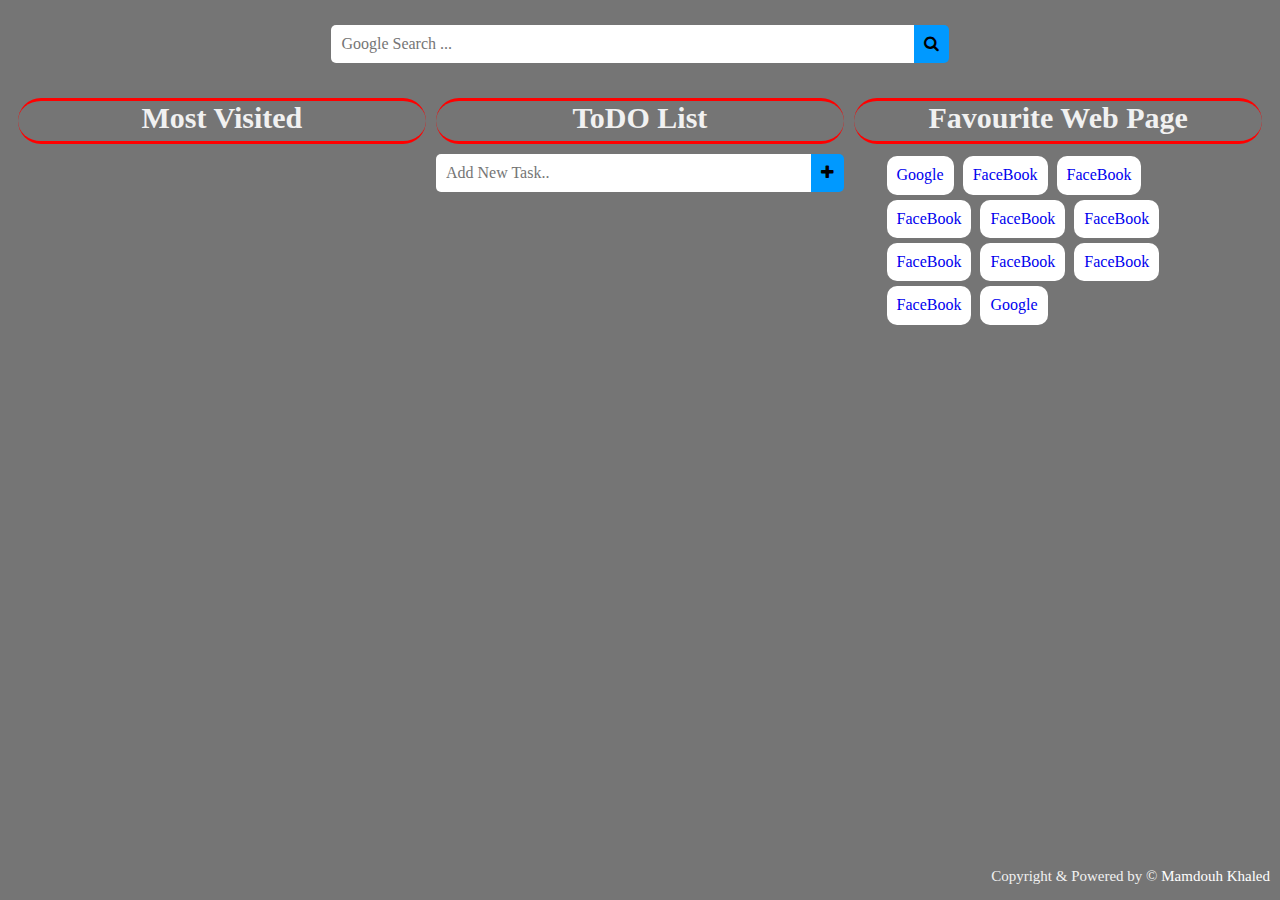
<file: index.html>
<!DOCTYPE html>
<html>
<head>
	<meta charset="UTF-8">
	<title>New Tab</title>
	<link rel="stylesheet" type="text/css" href="css/normalize.css">
	<link rel="stylesheet" type="text/css" href="css/font-awesome.min.css">

</head>
<body>
<div class="container">
	<div class="row">
		<div class="col-6 offset-3">
				<form action="http://www.google.com/search" method="get" target="_blank" accept-charset="utf-8">
					<div class="group">
						<input type="text" name="q" placeholder="Google Search ...">
						<button type="submit"><span class="fa fa-search"></span></button>
					</div>
				</form>
		</div>
	</div>
	<div class="row">
		<div class="col-12 col-md-6 col-lg-4">

			<h2>Most Visited</h2>
			<ul id="mostVisited">

			</ul>
			<ul id="bookmarks">

			</ul>
		</div>
		<div class="col-12 col-md-6 col-lg-4">
			<h2>ToDO List</h2>
			<div class="todo">
				<div class="addTask">
					<form action="#index" method="post" accept-charset="utf-8">
						<div class="group">
							<input type="text" name="item" id="item" placeholder="Add New Task..">
							<button type="submit"><span class="fa fa-plus"></span></button>
						</div>
					</form>
				</div>
				<div class="task">
					<ul class="item">
					</ul>
				</div>
			</div>
		</div>
		<div class="col-12 col-md-12 col-lg-4">
			<h2>Favourite Web Page </h2>
			<div class="fav-page">
				<a href="http://www.google.com">Google</a>
				<a href="http://www.google.com">FaceBook</a>
				<a href="http://www.google.com">FaceBook</a>
				<a href="http://www.google.com">FaceBook</a>
				<a href="http://www.google.com">FaceBook</a>
				<a href="http://www.google.com">FaceBook</a>
				<a href="http://www.google.com">FaceBook</a>
				<a href="http://www.google.com">FaceBook</a>
				<a href="http://www.google.com">FaceBook</a>
				<a href="http://www.google.com">FaceBook</a>
				<a href="http://www.google.com">Google</a>
			</div>
		</div>
	</div>
	<div class="row">
		<div class="footer">
			 Copyright & Powered by &copy; <a href="http://www.fb.com/Mamdouhkha">Mamdouh Khaled</a>
		</div>
	</div>
</div>

<script src="js/newTab.js"></script>
<script src="js/todo.js"></script>
<script src="js/ytDownloader.js"></script>
<script src="js/bookmarks.js"></script>
</body>
</html>
</file>
